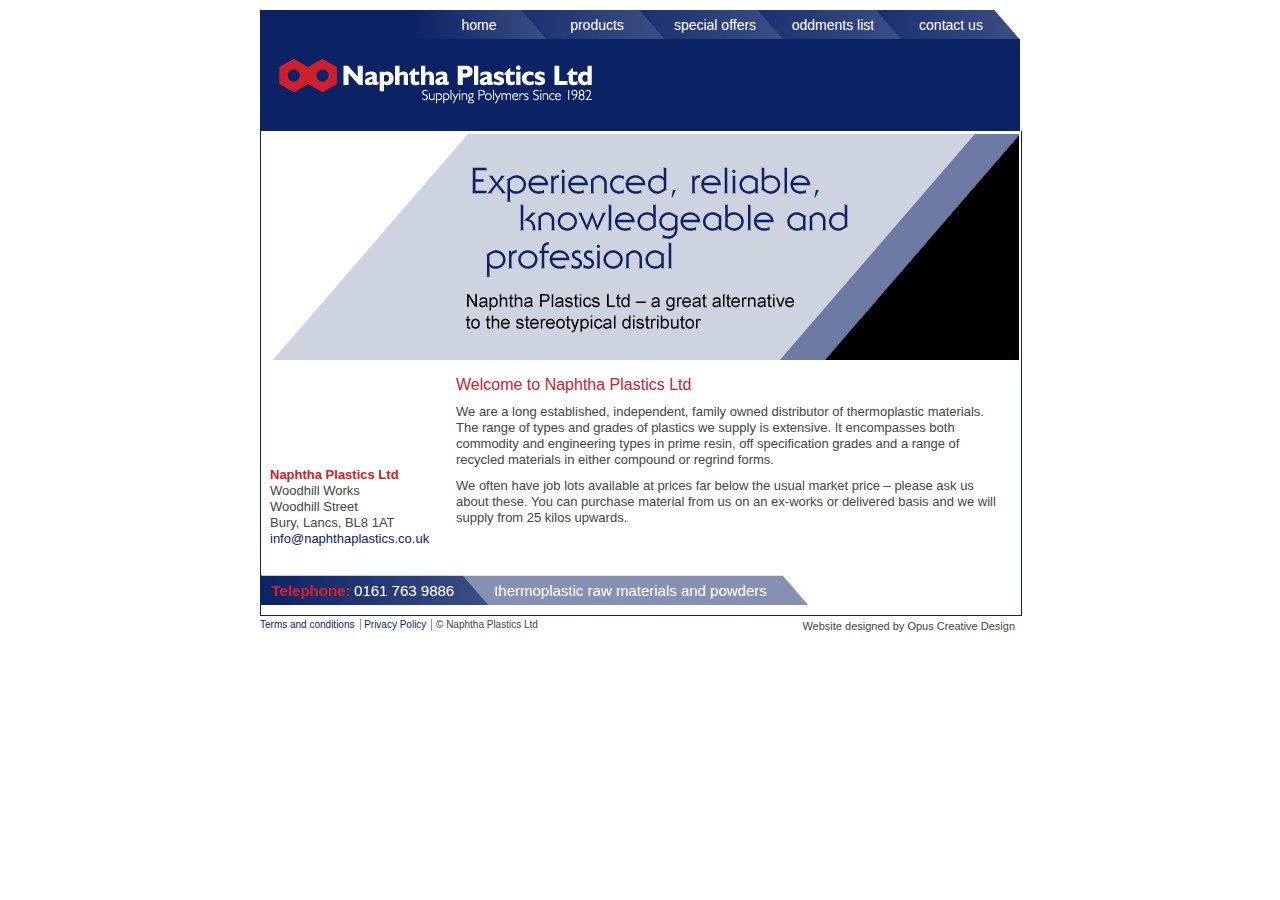
<file: old/index.htm>
<!DOCTYPE html>
<html lang="en">
<head>
<meta charset="utf-8">
<title>Naphtha Plastics Ltd</title>
  <link rel="shortcut icon" href="Naphtha%20Plastics%20Ltd_files/favicon.ico">
  <link rel="stylesheet" href="Naphtha%20Plastics%20Ltd_files/style.css">
</head>

<body class="home page page-id-5 page-template page-template-default ie6">
  <div id="container">
  <header id="header" role="banner">
  <nav>
    <div class="menu-main-container">
    <ul id="menu-main" class="sf-menu">
        <li id="menu-item-20" class="menu-item menu-item-type-post_type menu-item-object-page current-menu-item page_item page-item-5 current_page_item menu-item-20"><a href="index.htm">Home</a></li>
        <li id="menu-item-19" class="menu-item menu-item-type-post_type menu-item-object-page menu-item-19"><a href="products.htm">Products</a></li>
        <li id="menu-item-60" class="menu-item menu-item-type-post_type menu-item-object-page menu-item-60"><a href="special-offers.htm">Special Offers</a></li>
        <li id="menu-item-17" class="menu-item menu-item-type-post_type menu-item-object-page menu-item-17"><a href="oddments-list.htm">Oddments List</a></li>
        <li id="menu-item-16" class="menu-item menu-item-type-post_type menu-item-object-page menu-item-16"><a href="contact-us.htm">Contact Us</a></li>
    </ul>
    </div>
  </nav>
    <a href="http://naphthaplastics.co.uk/"><img src="Naphtha%20Plastics%20Ltd_files/logo.gif" alt="Naphtha Plastics Ltd"></a>
    </header>
  <div id="columns">
    <img src="Naphtha%20Plastics%20Ltd_files/banner.gif">
      
  <div id="leftcol" class="spacetop">
    <address>
    <strong>Naphtha Plastics Ltd</strong><br>
            Woodhill Works<br>
            Woodhill Street<br>
            Bury, Lancs, BL8 1AT<br>
    <a href="mailto:info@naphthaplastics.co.uk">info@naphthaplastics.co.uk</a>
    </address>
  </div>
  
<div id="main" role="main">

    <div id="content">
<h1>Welcome to Naphtha Plastics Ltd</h1>
<p>We are a long established, independent, family owned distributor of thermoplastic materials. The range of types and grades of plastics we supply is extensive. It encompasses both commodity and engineering types in prime resin, off specification grades and a range of recycled materials in either compound or regrind forms.</p>
<p>We often have job lots available at prices far below the usual market price – please ask us about these. You can purchase material from us on an ex-works or delivered basis and we will supply from 25 kilos upwards.</p>
    </div>
    
</div>
<br class="clearfix">
 
<footer>
  <ul>
    <li><strong>Telephone:</strong> 0161 763 9886 </li>
    <li>thermoplastic raw materials and powders</li>
    </ul>
<br class="clearfix">
  </footer>
  </div>
<ul class="tandc">
    <li><a href="http://naphthaplastics.co.uk">Terms and conditions</a></li>
    
    <li><a href="http://naphthaplastics.co.uk/">Privacy Policy</a></li>
    
    <li>© Naphtha Plastics Ltd</li>
</ul>
<p class="opus">Website designed by Opus Creative Design</p>
</div> 
<script>
  (function(i,s,o,g,r,a,m){i['GoogleAnalyticsObject']=r;i[r]=i[r]||function(){
     (i[r].q=i[r].q||[]).push(arguments)},i[r].l=1*new Date();a=s.createElement(o),
       m=s.getElementsByTagName(o)[0];a.async=1;a.src=g;m.parentNode.insertBefore(a,m)
         })(window,document,'script','//www.google-analytics.com/analytics.js','ga');

  ga('create', 'UA-25000721-1', 'auto');
    ga('send', 'pageview');

</script>
</body></html>
</file>
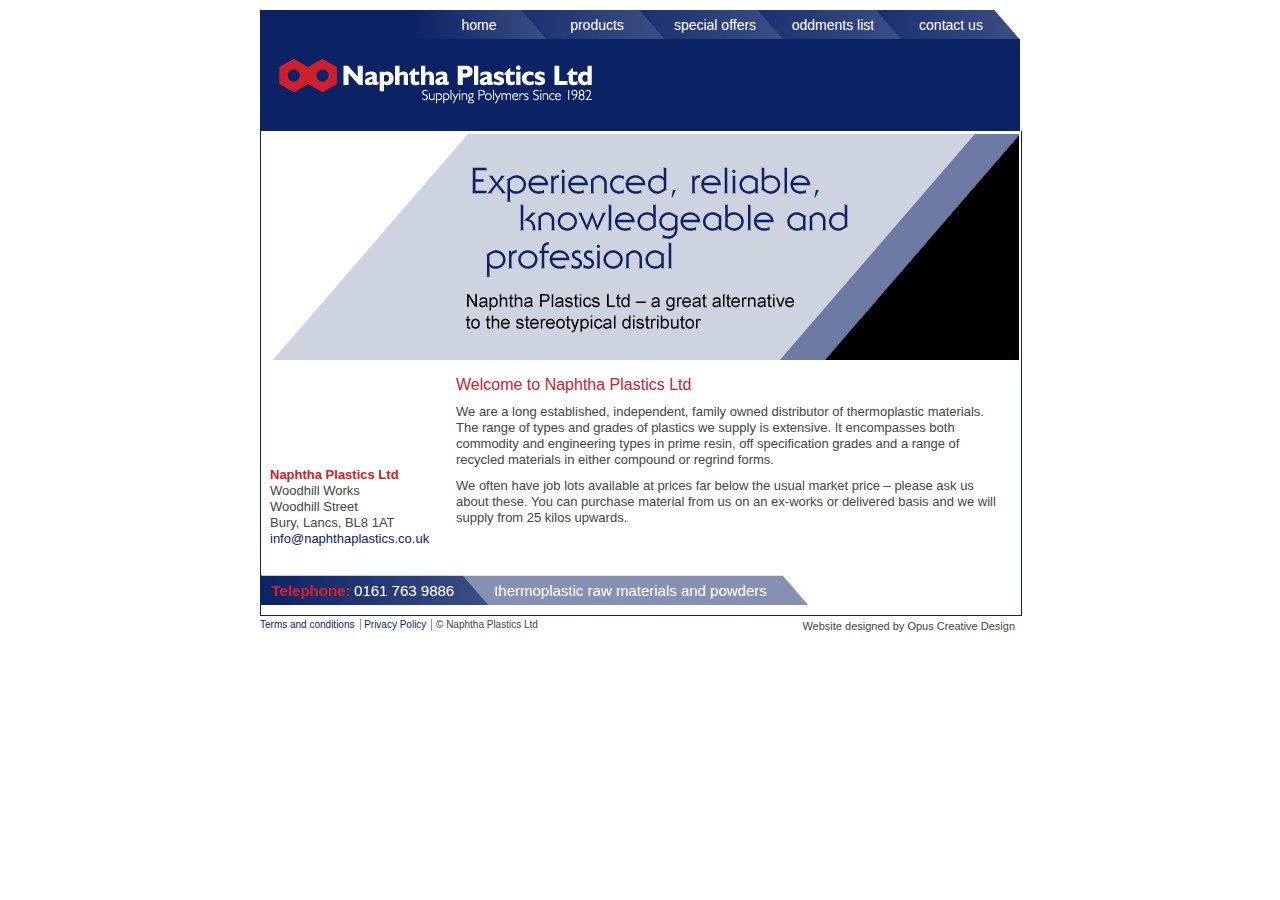
<file: Naphtha Plastics Ltd.htm>
<!DOCTYPE html>
<html lang="en">
<head>
<meta charset="utf-8">
<title>Naphtha Plastics Ltd</title>
  <link rel="shortcut icon" href="http://naphthaplastics.co.uk/favicon.ico">
  <link rel="stylesheet" href="Naphtha%20Plastics%20Ltd_files/style.css">
</head>

<body class="home page page-id-5 page-template page-template-default ie6">
  <div id="container">
  <header id="header" role="banner">
  <nav>
    <div class="menu-main-container">
    <ul id="menu-main" class="sf-menu">
        <li id="menu-item-20" class="menu-item menu-item-type-post_type menu-item-object-page current-menu-item page_item page-item-5 current_page_item menu-item-20"><a href="http://naphthaplastics.co.uk/">Home</a></li>
        <li id="menu-item-19" class="menu-item menu-item-type-post_type menu-item-object-page menu-item-19"><a href="http://naphthaplastics.co.uk/products/">Products</a></li>
        <li id="menu-item-60" class="menu-item menu-item-type-post_type menu-item-object-page menu-item-60"><a href="http://naphthaplastics.co.uk/special-offers/">Special Offers</a></li>
        <li id="menu-item-17" class="menu-item menu-item-type-post_type menu-item-object-page menu-item-17"><a href="http://naphthaplastics.co.uk/oddments-list/">Oddments List</a></li>
        <li id="menu-item-16" class="menu-item menu-item-type-post_type menu-item-object-page menu-item-16"><a href="http://naphthaplastics.co.uk/contact-us/">Contact Us</a></li>
    </ul>
    </div>
  </nav>
    <a href="http://naphthaplastics.co.uk/"><img src="Naphtha%20Plastics%20Ltd_files/logo.gif" alt="Naphtha Plastics Ltd"></a>
    </header>
  <div id="columns">
    <img src="Naphtha%20Plastics%20Ltd_files/banner.gif">
      
  <div id="leftcol" class="spacetop">
    <address>
    <strong>Naphtha Plastics Ltd</strong><br>
            Woodhill Works<br>
            Woodhill Street<br>
            Bury, Lancs, BL8 1AT<br>
    <a href="mailto:info@naphthaplastics.co.uk">info@naphthaplastics.co.uk</a>
    </address>
  </div>
  
<div id="main" role="main">

    <div id="content">
<h1>Welcome to Naphtha Plastics Ltd</h1>
<p>We are a long established, independent, family owned distributor of thermoplastic materials. The range of types and grades of plastics we supply is extensive. It encompasses both commodity and engineering types in prime resin, off specification grades and a range of recycled materials in either compound or regrind forms.</p>
<p>We often have job lots available at prices far below the usual market price – please ask us about these. You can purchase material from us on an ex-works or delivered basis and we will supply from 25 kilos upwards.</p>
    </div>
    
</div>
<br class="clearfix">
 
<footer>
  <ul>
    <li><strong>Telephone:</strong> 0161 763 9886 </li>
    <li>thermoplastic raw materials and powders</li>
    </ul>
<br class="clearfix">
  </footer>
  </div>
<ul class="tandc">
    <li><a href="http://naphthaplastics.co.uk">Terms and conditions</a></li>
    
    <li><a href="http://naphthaplastics.co.uk/">Privacy Policy</a></li>
    
    <li>© Naphtha Plastics Ltd</li>
</ul>
<p class="opus">Website designed by Opus Creative Design</p>
</div> 
</body></html>
</file>
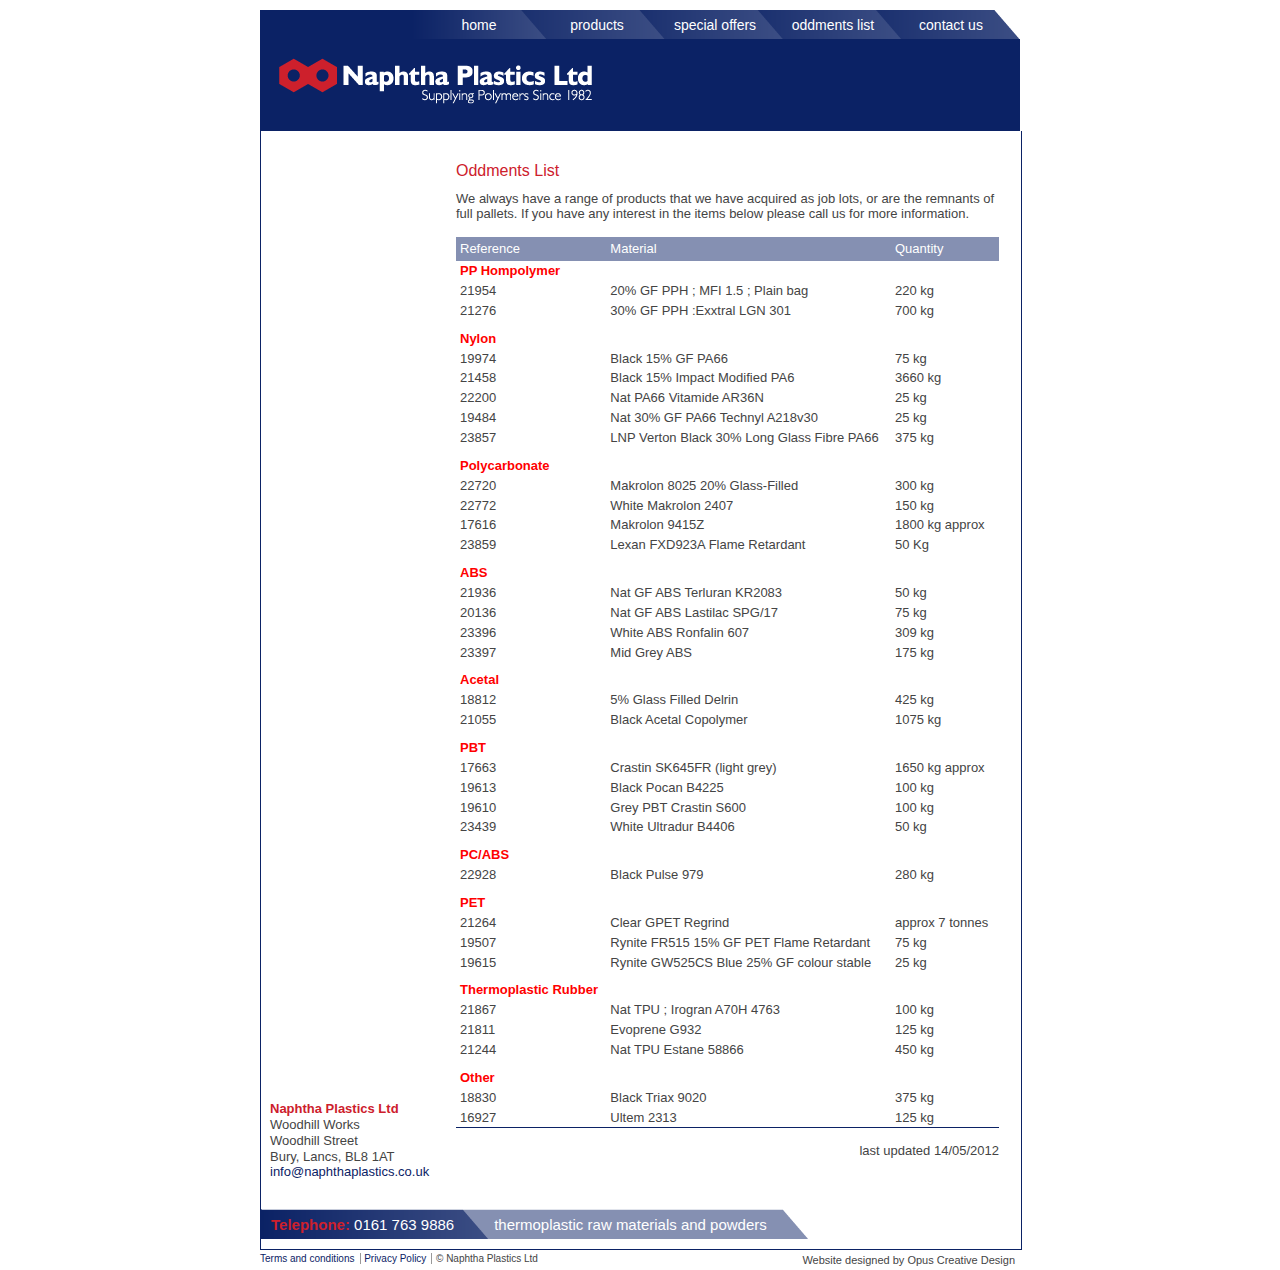
<file: oddments-list.htm>
<!DOCTYPE html>
<html lang="en">
<head>
<meta charset="utf-8">
<title>Oddments List | Naphtha Plastics Ltd</title>
  <link rel="shortcut icon" href="Naphtha%20Plastics%20Ltd_files/favicon.ico">
  <link rel="stylesheet" href="Naphtha%20Plastics%20Ltd_files/style.css">
</head>

<body class="home page page-id-5 page-template page-template-default ie6">
  <div id="container">
  <header id="header" role="banner">
  <nav>
    <div class="menu-main-container">
    <ul id="menu-main" class="sf-menu">
        <li id="menu-item-20" class="menu-item menu-item-type-post_type menu-item-object-page current-menu-item page_item page-item-5 current_page_item menu-item-20"><a href="index.htm">Home</a></li>
        <li id="menu-item-19" class="menu-item menu-item-type-post_type menu-item-object-page menu-item-19"><a href="products.htm">Products</a></li>
        <li id="menu-item-60" class="menu-item menu-item-type-post_type menu-item-object-page menu-item-60"><a href="special-offers.htm">Special Offers</a></li>
        <li id="menu-item-17" class="menu-item menu-item-type-post_type menu-item-object-page menu-item-17"><a href="oddments-list.htm">Oddments List</a></li>
        <li id="menu-item-16" class="menu-item menu-item-type-post_type menu-item-object-page menu-item-16"><a href="contact-us.htm">Contact Us</a></li>
    </ul>
    </div>
  </nav>
    <a href="http://naphthaplastics.co.uk/"><img src="Naphtha%20Plastics%20Ltd_files/logo.gif" alt="Naphtha Plastics Ltd"></a>
    </header>
  <div id="columns">
    <div id="bannerspacer"></div>
      
  <div id="leftcol" class="spacetop">
    <address>
    <strong>Naphtha Plastics Ltd</strong><br>
            Woodhill Works<br>
            Woodhill Street<br>
            Bury, Lancs, BL8 1AT<br>
    <a href="mailto:info@naphthaplastics.co.uk">info@naphthaplastics.co.uk</a>
    </address>
  </div>
  
<div id="main" role="main">

    <h1>Oddments List</h1>
<p>We always have a range of products that we have acquired as job lots, or are the remnants of full pallets. If you have any interest in the items below please call us for more information.</p>
<table border="0" cellspacing="0" cellpadding="0">
<thead>
<tr>
<td>Reference</td>
<td>Material</td>
<td style="width: 100px;">Quantity</td>
</tr>
</thead>
<tbody>
<tr>
<td><span style="color: #ff0000;"><strong>PP Hompolymer</strong></span></td>
<td></td>
<td></td>
</tr>
<tr>
<td>21954</td>
<td>20% GF PPH ; MFI 1.5 ; Plain bag</td>
<td>220 kg</td>
</tr>
<tr>
<td>21276</td>
<td>30% GF PPH :Exxtral LGN 301</td>
<td>700 kg</td>
</tr>
<tr>
<td></td>
<td></td>
<td></td>
</tr>
<tr>
<td></td>
<td></td>
<td></td>
</tr>
<tr>
<td><span style="color: #ff0000;"><strong>Nylon</strong></span></td>
<td></td>
<td></td>
</tr>
<tr>
<td>19974</td>
<td>Black 15% GF PA66</td>
<td>75 kg</td>
</tr>
<tr>
<td>21458</td>
<td>Black 15% Impact Modified PA6</td>
<td>3660 kg</td>
</tr>
<tr>
<td>22200</td>
<td>Nat PA66 Vitamide AR36N</td>
<td>25 kg</td>
</tr>
<tr>
<td>19484</td>
<td>Nat 30% GF PA66 Technyl A218v30</td>
<td>25 kg</td>
</tr>
<tr>
<td>23857</td>
<td>LNP Verton Black 30% Long Glass Fibre PA66</td>
<td>375 kg</td>
</tr>
<tr>
<td></td>
<td></td>
<td></td>
</tr>
<tr>
<td></td>
<td></td>
<td></td>
</tr>
<tr>
<td><span style="color: #ff0000;"><strong>Polycarbonate</strong></span></td>
<td></td>
<td></td>
</tr>
<tr>
<td>22720</td>
<td>Makrolon 8025 20% Glass-Filled</td>
<td>300 kg</td>
</tr>
<tr>
<td>22772</td>
<td>White Makrolon 2407</td>
<td>150 kg</td>
</tr>
<tr>
<td>17616</td>
<td>Makrolon 9415Z</td>
<td>1800 kg approx</td>
</tr>
<tr>
<td>23859</td>
<td>Lexan FXD923A Flame Retardant</td>
<td>50 Kg</td>
</tr>
<tr>
<td></td>
<td></td>
<td></td>
</tr>
<tr>
<td></td>
<td></td>
<td></td>
</tr>
<tr>
<td><span style="color: #ff0000;"><strong>ABS</strong></span></td>
<td></td>
<td></td>
</tr>
<tr>
<td>21936</td>
<td>Nat GF ABS Terluran KR2083</td>
<td>50 kg</td>
</tr>
<tr>
<td>20136</td>
<td>Nat GF ABS Lastilac SPG/17</td>
<td>75 kg</td>
</tr>
<tr>
<td>23396</td>
<td>White ABS Ronfalin 607</td>
<td>309 kg</td>
</tr>
<tr>
<td>23397</td>
<td>Mid Grey ABS</td>
<td>175 kg</td>
</tr>
<tr>
<td></td>
<td></td>
<td></td>
</tr>
<tr>
<td></td>
<td></td>
<td></td>
</tr>
<tr>
<td><span style="color: #ff0000;"><strong>Acetal</strong></span></td>
<td></td>
<td></td>
</tr>
<tr>
<td>18812</td>
<td>5% Glass Filled Delrin</td>
<td>425 kg</td>
</tr>
<tr>
<td>21055</td>
<td>Black Acetal Copolymer</td>
<td>1075 kg</td>
</tr>
<tr>
<td></td>
<td></td>
<td></td>
</tr>
<tr>
<td></td>
<td></td>
<td></td>
</tr>
<tr>
<td><span style="color: #ff0000;"><strong>PBT</strong></span></td>
<td></td>
<td></td>
</tr>
<tr>
<td>17663</td>
<td>Crastin SK645FR (light grey)</td>
<td>1650 kg approx</td>
</tr>
<tr>
<td>19613</td>
<td>Black Pocan B4225</td>
<td>100 kg</td>
</tr>
<tr>
<td>19610</td>
<td>Grey PBT Crastin S600</td>
<td>100 kg</td>
</tr>
<tr>
<td>23439</td>
<td>White Ultradur B4406</td>
<td>50 kg</td>
</tr>
<tr>
<td></td>
<td></td>
<td></td>
</tr>
<tr>
<td></td>
<td></td>
<td></td>
</tr>
<tr>
<td><span style="color: #ff0000;"><strong>PC/ABS</strong></span></td>
<td></td>
<td></td>
</tr>
<tr>
<td>22928</td>
<td>Black Pulse 979</td>
<td>280 kg</td>
</tr>
<tr>
<td></td>
<td></td>
<td></td>
</tr>
<tr>
<td></td>
<td></td>
<td></td>
</tr>
<tr>
<td><span style="color: #ff0000;"><strong>PET</strong></span></td>
<td></td>
<td></td>
</tr>
<tr>
<td>21264</td>
<td>Clear GPET Regrind</td>
<td>approx 7 tonnes</td>
</tr>
<tr>
<td>19507</td>
<td>Rynite FR515 15% GF PET Flame Retardant</td>
<td>75 kg</td>
</tr>
<tr>
<td>19615</td>
<td>Rynite GW525CS Blue 25% GF colour stable</td>
<td>25 kg</td>
</tr>
<tr>
<td></td>
<td></td>
<td></td>
</tr>
<tr>
<td></td>
<td></td>
<td></td>
</tr>
<tr>
<td><span style="color: #ff0000;"><strong>Thermoplastic Rubber</strong></span></td>
<td></td>
<td></td>
</tr>
<tr>
<td>21867</td>
<td>Nat TPU ; Irogran A70H 4763</td>
<td>100 kg</td>
</tr>
<tr>
<td>21811</td>
<td>Evoprene G932</td>
<td>125 kg</td>
</tr>
<tr>
<td>21244</td>
<td>Nat TPU Estane 58866</td>
<td>450 kg</td>
</tr>
<tr>
<td></td>
<td></td>
<td></td>
</tr>
<tr>
<td></td>
<td></td>
<td></td>
</tr>
<tr>
<td><span style="color: #ff0000;"><strong>Other</strong></span></td>
<td></td>
<td></td>
</tr>
<tr>
<td>18830</td>
<td>Black Triax 9020</td>
<td>375 kg</td>
</tr>
<tr>
<td>16927</td>
<td>Ultem 2313</td>
<td>125 kg</td>
</tr>
</tbody>
</table>
<p style="text-align: right;">last updated 14/05/2012</p>
<div id="_mcePaste" class="mcePaste" style="position: absolute; left: -10000px; top: 0px; width: 1px; height: 1px; overflow: hidden;">
<table style="width: 64px;" border="0" cellspacing="0" cellpadding="0">
<colgroup span="1">
<col span="1" width="64"></col>
</colgroup>
<tbody>
<tr height="20">
<td style="height: 15.0pt; width: 48pt;" width="64" height="20" align="right">23247</td>
</tr>
</tbody>
</table>
    </div>
    
</div>
<br class="clearfix">
 
<footer>
  <ul>
    <li><strong>Telephone:</strong> 0161 763 9886 </li>
    <li>thermoplastic raw materials and powders</li>
    </ul>
<br class="clearfix">
  </footer>
  </div>
<ul class="tandc">
    <li><a href="http://naphthaplastics.co.uk">Terms and conditions</a></li>
    
    <li><a href="http://naphthaplastics.co.uk/">Privacy Policy</a></li>
    
    <li>© Naphtha Plastics Ltd</li>
</ul>
<p class="opus">Website designed by Opus Creative Design</p>
</div> 
<script>
  (function(i,s,o,g,r,a,m){i['GoogleAnalyticsObject']=r;i[r]=i[r]||function(){
     (i[r].q=i[r].q||[]).push(arguments)},i[r].l=1*new Date();a=s.createElement(o),
       m=s.getElementsByTagName(o)[0];a.async=1;a.src=g;m.parentNode.insertBefore(a,m)
         })(window,document,'script','//www.google-analytics.com/analytics.js','ga');

  ga('create', 'UA-25000721-1', 'auto');
    ga('send', 'pageview');

</script>
</body></html>
</file>
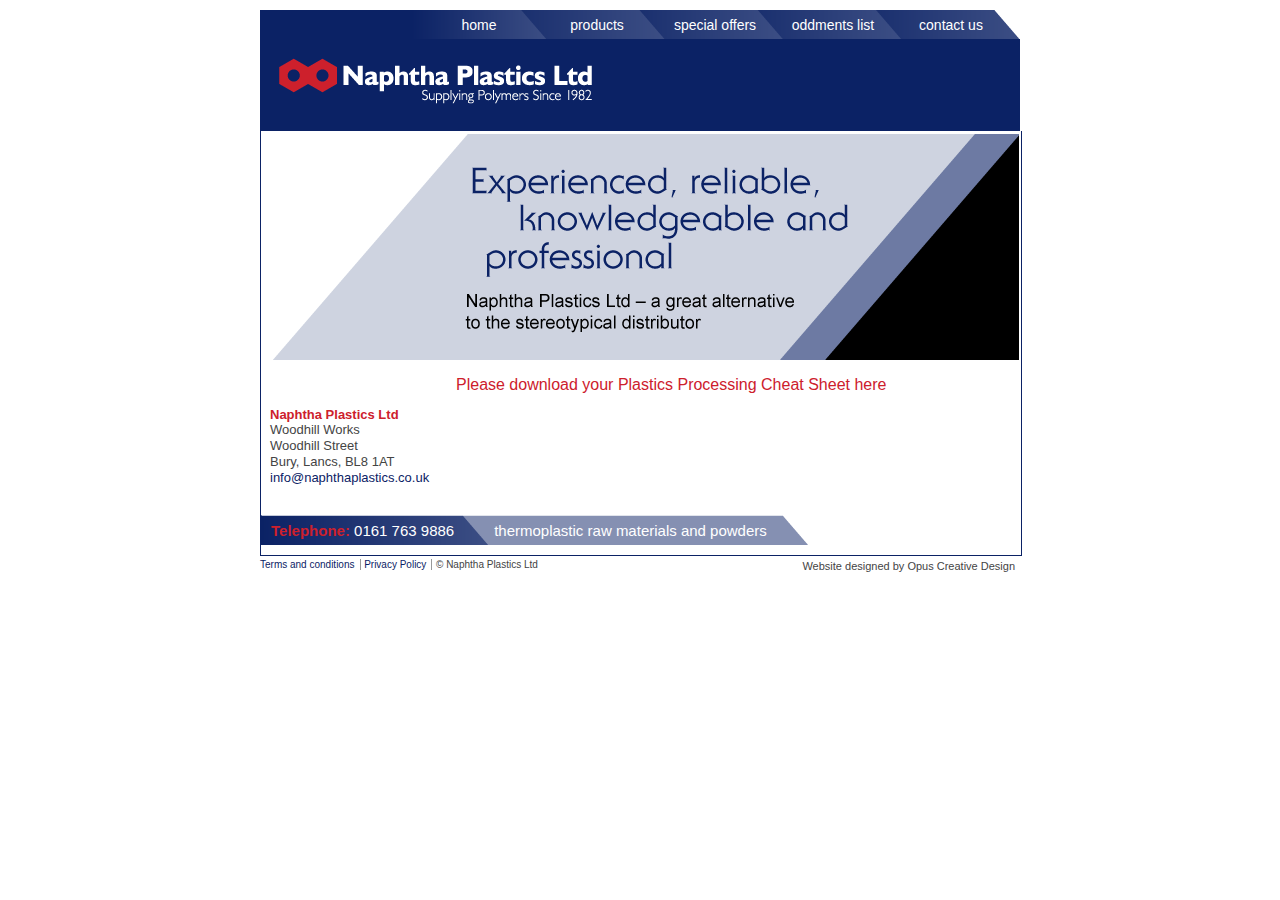
<file: processingcheatsheet.html>
<!DOCTYPE html>
<html lang="en">
<head>
<meta charset="utf-8">
<title>Naphtha Plastics Ltd</title>
  <link rel="shortcut icon" href="Naphtha%20Plastics%20Ltd_files/favicon.ico">
    <link rel="stylesheet" href="Naphtha%20Plastics%20Ltd_files/style.css">
</head>

<body class="home page page-id-5 page-template page-template-default ie6">
  <div id="container">
  <header id="header" role="banner">
  <nav>
    <div class="menu-main-container">
    <ul id="menu-main" class="sf-menu">
        <li id="menu-item-20" class="menu-item menu-item-type-post_type menu-item-object-page current-menu-item page_item page-item-5 current_page_item menu-item-20"><a href="index.htm">Home</a></li>
        <li id="menu-item-19" class="menu-item menu-item-type-post_type menu-item-object-page menu-item-19"><a href="products.htm">Products</a></li>
        <li id="menu-item-60" class="menu-item menu-item-type-post_type menu-item-object-page menu-item-60"><a href="special-offers.htm">Special Offers</a></li>
        <li id="menu-item-17" class="menu-item menu-item-type-post_type menu-item-object-page menu-item-17"><a href="oddments-list.htm">Oddments List</a></li>
        <li id="menu-item-16" class="menu-item menu-item-type-post_type menu-item-object-page menu-item-16"><a href="contact-us.htm">Contact Us</a></li>
    </ul>
    </div>
  </nav>
    <a href="http://naphthaplastics.co.uk/"><img src="Naphtha%20Plastics%20Ltd_files/logo.gif" alt="Naphtha Plastics Ltd"></a>
    </header>
  <div id="columns">
    <img src="Naphtha%20Plastics%20Ltd_files/banner.gif">
      
  <div id="leftcol" class="spacetop">
    <address>
    <strong>Naphtha Plastics Ltd</strong><br>
            Woodhill Works<br>
            Woodhill Street<br>
            Bury, Lancs, BL8 1AT<br>
    <a href="mailto:info@naphthaplastics.co.uk">info@naphthaplastics.co.uk</a>
    </address>
  </div>
  
<div id="main" role="main">
    <div id="content">
<h1>Please download your Plastics Processing Cheat Sheet here</h1>

    </div>
    
</div>
<br class="clearfix">
 
<footer>
  <ul>
    <li><strong>Telephone:</strong> 0161 763 9886 </li>
    <li>thermoplastic raw materials and powders</li>
    </ul>
<br class="clearfix">
  </footer>
  </div>
<ul class="tandc">
    <li><a href="http://naphthaplastics.co.uk">Terms and conditions</a></li>
    
    <li><a href="http://naphthaplastics.co.uk/">Privacy Policy</a></li>
    
    <li>© Naphtha Plastics Ltd</li>
</ul>
<p class="opus">Website designed by Opus Creative Design</p>
</div> 
<script>
  (function(i,s,o,g,r,a,m){i['GoogleAnalyticsObject']=r;i[r]=i[r]||function(){
     (i[r].q=i[r].q||[]).push(arguments)},i[r].l=1*new Date();a=s.createElement(o),
       m=s.getElementsByTagName(o)[0];a.async=1;a.src=g;m.parentNode.insertBefore(a,m)
         })(window,document,'script','//www.google-analytics.com/analytics.js','ga');

  ga('create', 'UA-25000721-1', 'auto');
    ga('send', 'pageview');

</script>
</body></html>
</file>
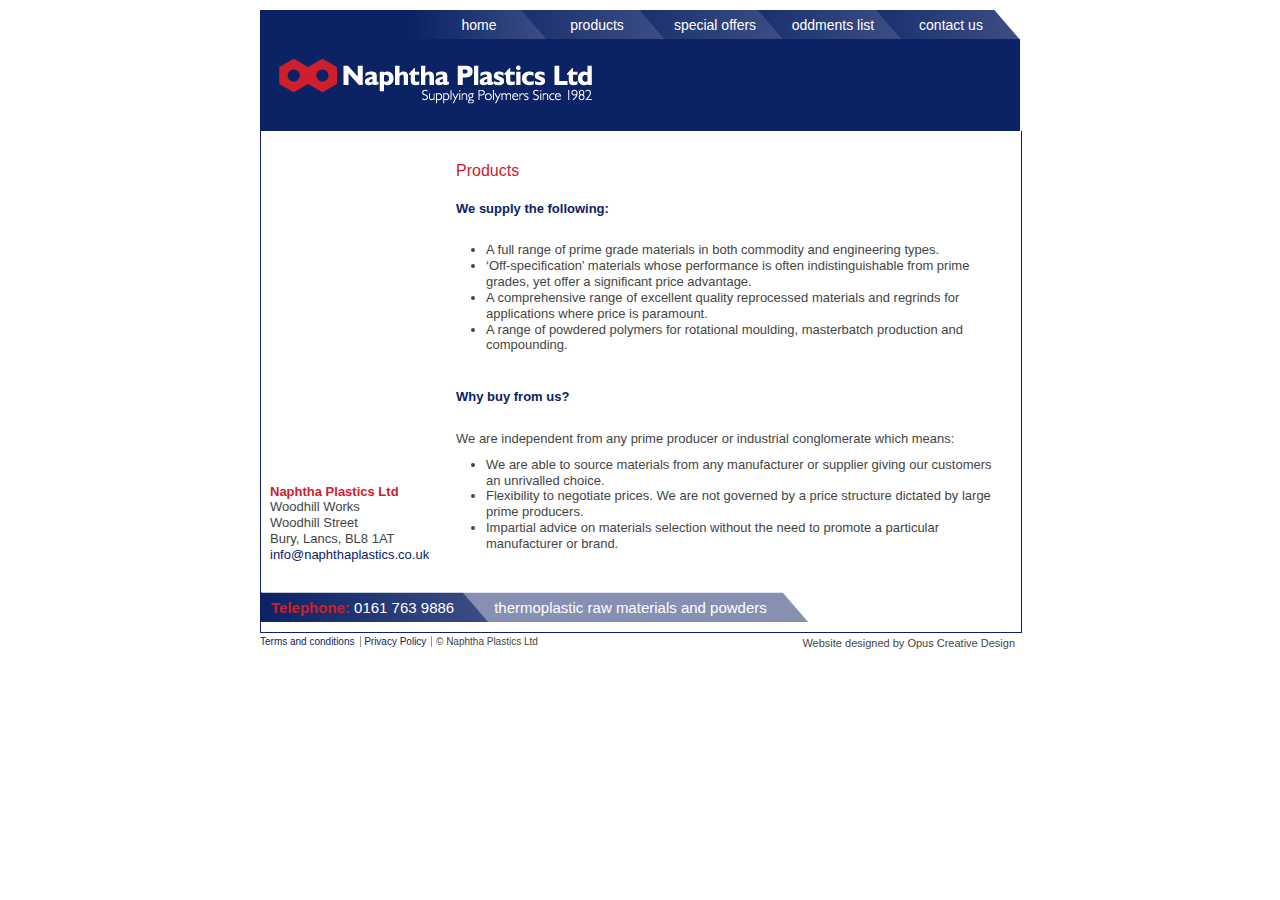
<file: products.htm>
<!DOCTYPE html>
<html lang="en">
<head>
<meta charset="utf-8">
<title>Products | Naphtha Plastics Ltd</title>
  <link rel="shortcut icon" href="Naphtha%20Plastics%20Ltd_files/favicon.ico">
  <link rel="stylesheet" href="Naphtha%20Plastics%20Ltd_files/style.css">
</head>

<body class="home page page-id-5 page-template page-template-default ie6">
  <div id="container">
  <header id="header" role="banner">
  <nav>
    <div class="menu-main-container">
    <ul id="menu-main" class="sf-menu">
        <li id="menu-item-20" class="menu-item menu-item-type-post_type menu-item-object-page current-menu-item page_item page-item-5 current_page_item menu-item-20"><a href="index.htm">Home</a></li>
        <li id="menu-item-19" class="menu-item menu-item-type-post_type menu-item-object-page menu-item-19"><a href="products.htm">Products</a></li>
        <li id="menu-item-60" class="menu-item menu-item-type-post_type menu-item-object-page menu-item-60"><a href="special-offers.htm">Special Offers</a></li>
        <li id="menu-item-17" class="menu-item menu-item-type-post_type menu-item-object-page menu-item-17"><a href="oddments-list.htm">Oddments List</a></li>
        <li id="menu-item-16" class="menu-item menu-item-type-post_type menu-item-object-page menu-item-16"><a href="contact-us.htm">Contact Us</a></li>
    </ul>
    </div>
  </nav>
    <a href="http://naphthaplastics.co.uk/"><img src="Naphtha%20Plastics%20Ltd_files/logo.gif" alt="Naphtha Plastics Ltd"></a>
    </header>
  <div id="columns">
    <div id="bannerspacer"></div>
      
  <div id="leftcol" class="spacetop">
    <address>
    <strong>Naphtha Plastics Ltd</strong><br>
            Woodhill Works<br>
            Woodhill Street<br>
            Bury, Lancs, BL8 1AT<br>
    <a href="mailto:info@naphthaplastics.co.uk">info@naphthaplastics.co.uk</a>
    </address>
  </div>
  
<div id="main" role="main">

    <div id="content">
    <h1>Products</h1>
<h2>We supply the following:</h2>
<p>&nbsp;</p>
<ul>
<li>A full range of prime grade materials in both commodity and engineering types.</li>
<li>‘Off-specification’ materials whose performance is often indistinguishable from prime grades, yet offer a significant price advantage.</li>
<li>A comprehensive range of excellent quality reprocessed materials and regrinds for applications where price is paramount.</li>
<li>A range of powdered polymers for rotational moulding, masterbatch production and compounding.</li>
</ul>
<p>&nbsp;</p>
<h2>Why buy from us?</h2>
<p>&nbsp;</p>
<p>We are independent from any prime producer or industrial conglomerate which means:</p>
<ul>
<li> We are able to source materials from any manufacturer or supplier giving our customers an unrivalled choice.</li>
<li>Flexibility to negotiate prices. We are not governed by a price structure dictated by large prime producers.</li>
<li> Impartial advice on materials selection without the need to promote a particular manufacturer or brand.</li>
</ul>
    </div>
    
</div>
<br class="clearfix">
 
<footer>
  <ul>
    <li><strong>Telephone:</strong> 0161 763 9886 </li>
    <li>thermoplastic raw materials and powders</li>
    </ul>
<br class="clearfix">
  </footer>
  </div>
<ul class="tandc">
    <li><a href="http://naphthaplastics.co.uk">Terms and conditions</a></li>
    
    <li><a href="http://naphthaplastics.co.uk/">Privacy Policy</a></li>
    
    <li>© Naphtha Plastics Ltd</li>
</ul>
<p class="opus">Website designed by Opus Creative Design</p>
</div> 
<script>
  (function(i,s,o,g,r,a,m){i['GoogleAnalyticsObject']=r;i[r]=i[r]||function(){
     (i[r].q=i[r].q||[]).push(arguments)},i[r].l=1*new Date();a=s.createElement(o),
       m=s.getElementsByTagName(o)[0];a.async=1;a.src=g;m.parentNode.insertBefore(a,m)
         })(window,document,'script','//www.google-analytics.com/analytics.js','ga');

  ga('create', 'UA-25000721-1', 'auto');
    ga('send', 'pageview');

</script>
</body></html>
</file>
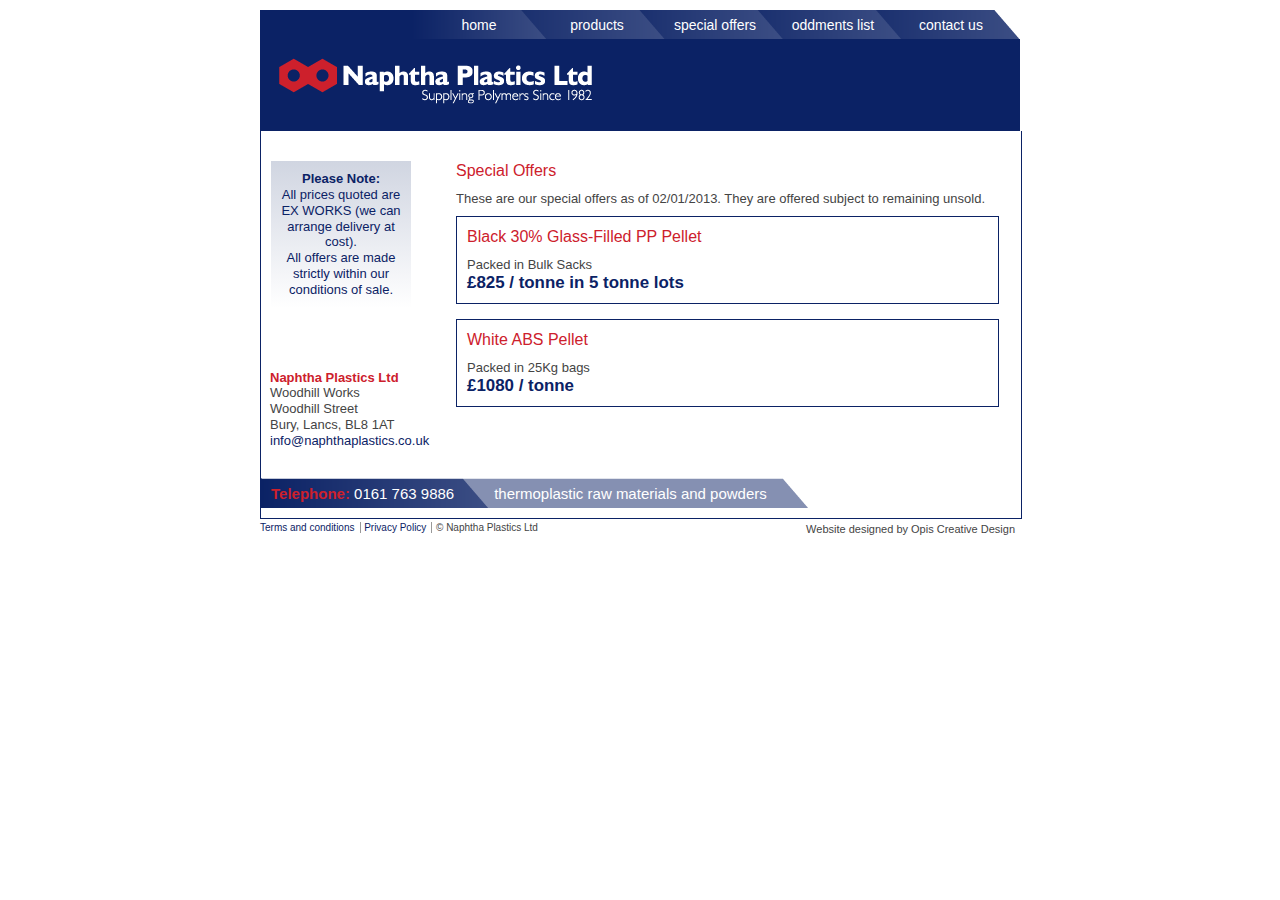
<file: special-offers.htm>
<!DOCTYPE html>
<html lang="en">
<head>
<meta charset="utf-8">
<title>Special Offers | Naphtha Plastics Ltd</title>
  <link rel="shortcut icon" href="Naphtha%20Plastics%20Ltd_files/favicon.ico">
  <link rel="stylesheet" href="Naphtha%20Plastics%20Ltd_files/style.css">
</head>

<body class="home page page-id-5 page-template page-template-default ie6">
  <div id="container">
  <header id="header" role="banner">
  <nav>
    <div class="menu-main-container">
    <ul id="menu-main" class="sf-menu">
        <li id="menu-item-20" class="menu-item menu-item-type-post_type menu-item-object-page current-menu-item page_item page-item-5 current_page_item menu-item-20"><a href="index.htm">Home</a></li>
        <li id="menu-item-19" class="menu-item menu-item-type-post_type menu-item-object-page menu-item-19"><a href="products.htm">Products</a></li>
        <li id="menu-item-60" class="menu-item menu-item-type-post_type menu-item-object-page menu-item-60"><a href="special-offers.htm">Special Offers</a></li>
        <li id="menu-item-17" class="menu-item menu-item-type-post_type menu-item-object-page menu-item-17"><a href="oddments-list.htm">Oddments List</a></li>
        <li id="menu-item-16" class="menu-item menu-item-type-post_type menu-item-object-page menu-item-16"><a href="contact-us.htm">Contact Us</a></li>
    </ul>
    </div>
  </nav>
    <a href="http://naphthaplastics.co.uk/"><img src="Naphtha%20Plastics%20Ltd_files/logo.gif" alt="Naphtha Plastics Ltd"></a>
    </header>
  <div id="columns">
    <div id="bannerspacer"></div>
      
  <div id="leftcol" class="spacetop">
    <div id="extrabox">
    <p><strong>Please Note:</strong></p>
    <p>All prices quoted are EX WORKS (we can arrange delivery at cost).</p>
    <p>All offers are made strictly within our conditions of sale.</p>
    </div>
    <address>
    <strong>Naphtha Plastics Ltd</strong><br>
            Woodhill Works<br>
            Woodhill Street<br>
            Bury, Lancs, BL8 1AT<br>
    <a href="mailto:info@naphthaplastics.co.uk">info@naphthaplastics.co.uk</a>
    </address>
  </div>
  
<div id="main" role="main">

    <div id="content">
<h1>Special Offers</h1>
<p>These are our special offers as of 02/01/2013. They are offered subject to remaining unsold.</p>
<blockquote>
<h3>Black 30% Glass-Filled PP Pellet</h3>
<p>Packed in Bulk Sacks</p>
<h4><strong>£825 / tonne in 5 tonne lots<br /></strong></h4>
</blockquote>
<blockquote>
<h3>White ABS Pellet</h3>
<p>Packed in 25Kg bags</p>
<h4><strong>£1080 / tonne<br /></strong></h4>
</blockquote>
    </div>
    
</div>
<br class="clearfix">
 
<footer>
  <ul>
    <li><strong>Telephone:</strong> 0161 763 9886 </li>
    <li>thermoplastic raw materials and powders</li>
    </ul>
<br class="clearfix">
  </footer>
  </div>
<ul class="tandc">
    <li><a href="http://naphthaplastics.co.uk">Terms and conditions</a></li>
    
    <li><a href="http://naphthaplastics.co.uk/">Privacy Policy</a></li>
    
    <li>© Naphtha Plastics Ltd</li>
</ul>
<p class="opus">Website designed by Opis Creative Design</p>
</div> 
<script>
  (function(i,s,o,g,r,a,m){i['GoogleAnalyticsObject']=r;i[r]=i[r]||function(){
     (i[r].q=i[r].q||[]).push(arguments)},i[r].l=1*new Date();a=s.createElement(o),
       m=s.getElementsByTagName(o)[0];a.async=1;a.src=g;m.parentNode.insertBefore(a,m)
         })(window,document,'script','//www.google-analytics.com/analytics.js','ga');

  ga('create', 'UA-25000721-1', 'auto');
    ga('send', 'pageview');

</script>
</body></html>
</file>
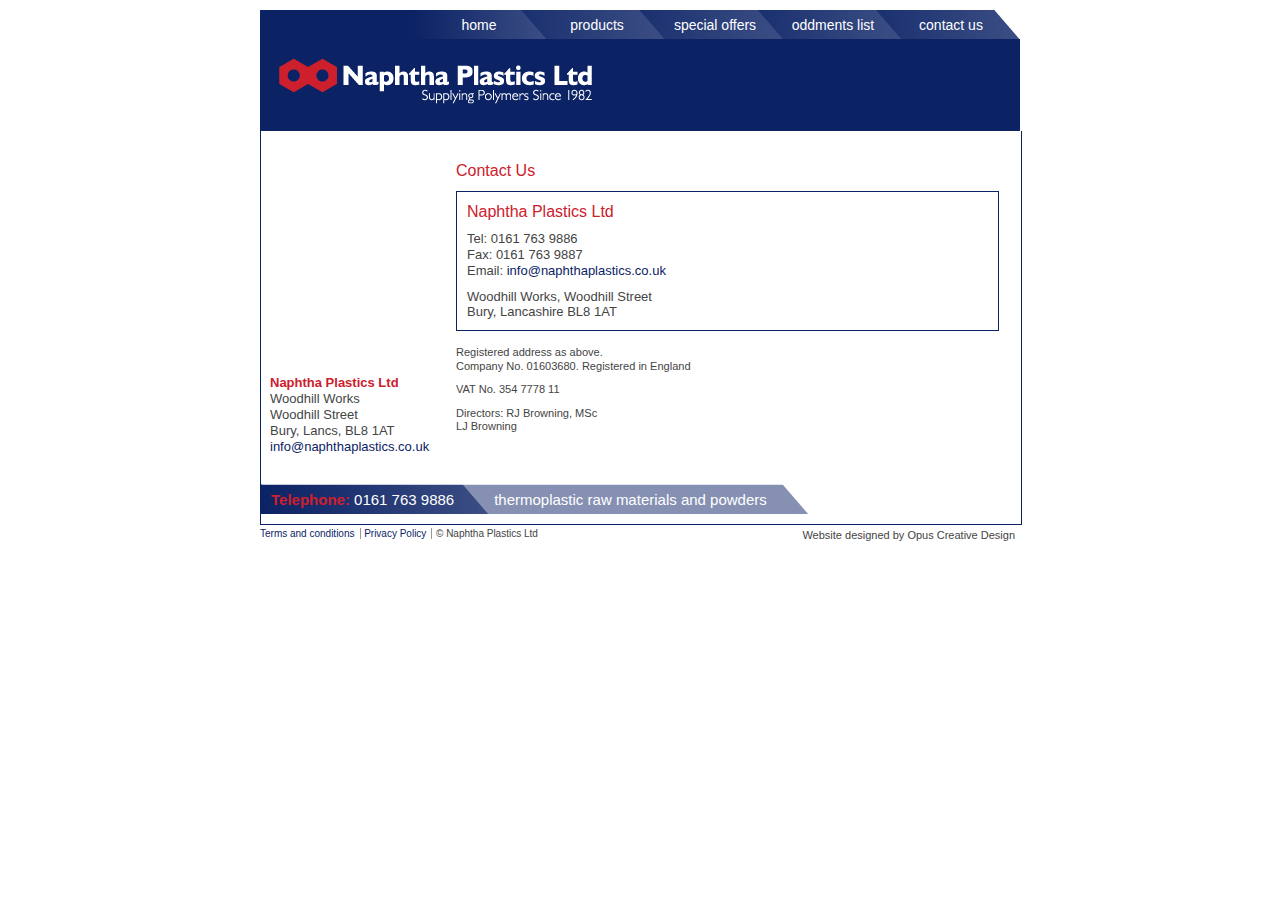
<file: old/contact-us.htm>
<!DOCTYPE html>
<html lang="en">
<head>
<meta charset="utf-8">
<title>Contact Us | Naphtha Plastics Ltd</title>
  <link rel="shortcut icon" href="Naphtha%20Plastics%20Ltd_files/favicon.ico">
  <link rel="stylesheet" href="Naphtha%20Plastics%20Ltd_files/style.css">
</head>

<body class="home page page-id-5 page-template page-template-default ie6">
  <div id="container">
  <header id="header" role="banner">
  <nav>
    <div class="menu-main-container">
    <ul id="menu-main" class="sf-menu">
        <li id="menu-item-20" class="menu-item menu-item-type-post_type menu-item-object-page current-menu-item page_item page-item-5 current_page_item menu-item-20"><a href="index.htm">Home</a></li>
        <li id="menu-item-19" class="menu-item menu-item-type-post_type menu-item-object-page menu-item-19"><a href="products.htm">Products</a></li>
        <li id="menu-item-60" class="menu-item menu-item-type-post_type menu-item-object-page menu-item-60"><a href="special-offers.htm">Special Offers</a></li>
        <li id="menu-item-17" class="menu-item menu-item-type-post_type menu-item-object-page menu-item-17"><a href="oddments-list.htm">Oddments List</a></li>
        <li id="menu-item-16" class="menu-item menu-item-type-post_type menu-item-object-page menu-item-16"><a href="contact-us.htm">Contact Us</a></li>
    </ul>
    </div>
  </nav>
    <a href="http://naphthaplastics.co.uk/"><img src="Naphtha%20Plastics%20Ltd_files/logo.gif" alt="Naphtha Plastics Ltd"></a>
    </header>
  <div id="columns">
    <div id="bannerspacer"></div>
      
  <div id="leftcol" class="spacetop">
    <address>
    <strong>Naphtha Plastics Ltd</strong><br>
            Woodhill Works<br>
            Woodhill Street<br>
            Bury, Lancs, BL8 1AT<br>
    <a href="mailto:info@naphthaplastics.co.uk">info@naphthaplastics.co.uk</a>
    </address>
  </div>
  
<div id="main" role="main">

    <h1>Contact Us</h1>
<blockquote>
<h3>Naphtha Plastics Ltd</h3>
<p>Tel: 0161 763 9886<br />Fax: 0161 763 9887<br />Email: <a href="mailto:info@naphthaplastics.co.uk">info@naphthaplastics.co.uk</a></p>
<p style="margin-top: 10px;">Woodhill Works, Woodhill Street<br />Bury, Lancashire BL8 1AT</p>
</blockquote>
<p><small></small></p>
<p><small></p>
<p style="margin-top: 10px;">Registered address as above. <br />Company No. 01603680. Registered in England</p>
<p style="margin-top: 10px;">VAT No. 354 7778 11</p>
<p style="margin-top: 10px;">Directors: RJ Browning, MSc<br /> LJ Browning</p>
<p></small></p>
<p><small></small></p>
    
</div>
<br class="clearfix">
 
<footer>
  <ul>
    <li><strong>Telephone:</strong> 0161 763 9886 </li>
    <li>thermoplastic raw materials and powders</li>
    </ul>
<br class="clearfix">
  </footer>
  </div>
<ul class="tandc">
    <li><a href="http://naphthaplastics.co.uk">Terms and conditions</a></li>
    
    <li><a href="http://naphthaplastics.co.uk/">Privacy Policy</a></li>
    
    <li>© Naphtha Plastics Ltd</li>
</ul>
<p class="opus">Website designed by Opus Creative Design</p>
</div> 
<script>
  (function(i,s,o,g,r,a,m){i['GoogleAnalyticsObject']=r;i[r]=i[r]||function(){
     (i[r].q=i[r].q||[]).push(arguments)},i[r].l=1*new Date();a=s.createElement(o),
       m=s.getElementsByTagName(o)[0];a.async=1;a.src=g;m.parentNode.insertBefore(a,m)
         })(window,document,'script','//www.google-analytics.com/analytics.js','ga');

  ga('create', 'UA-25000721-1', 'auto');
    ga('send', 'pageview');

</script>
</body></html>
</file>
